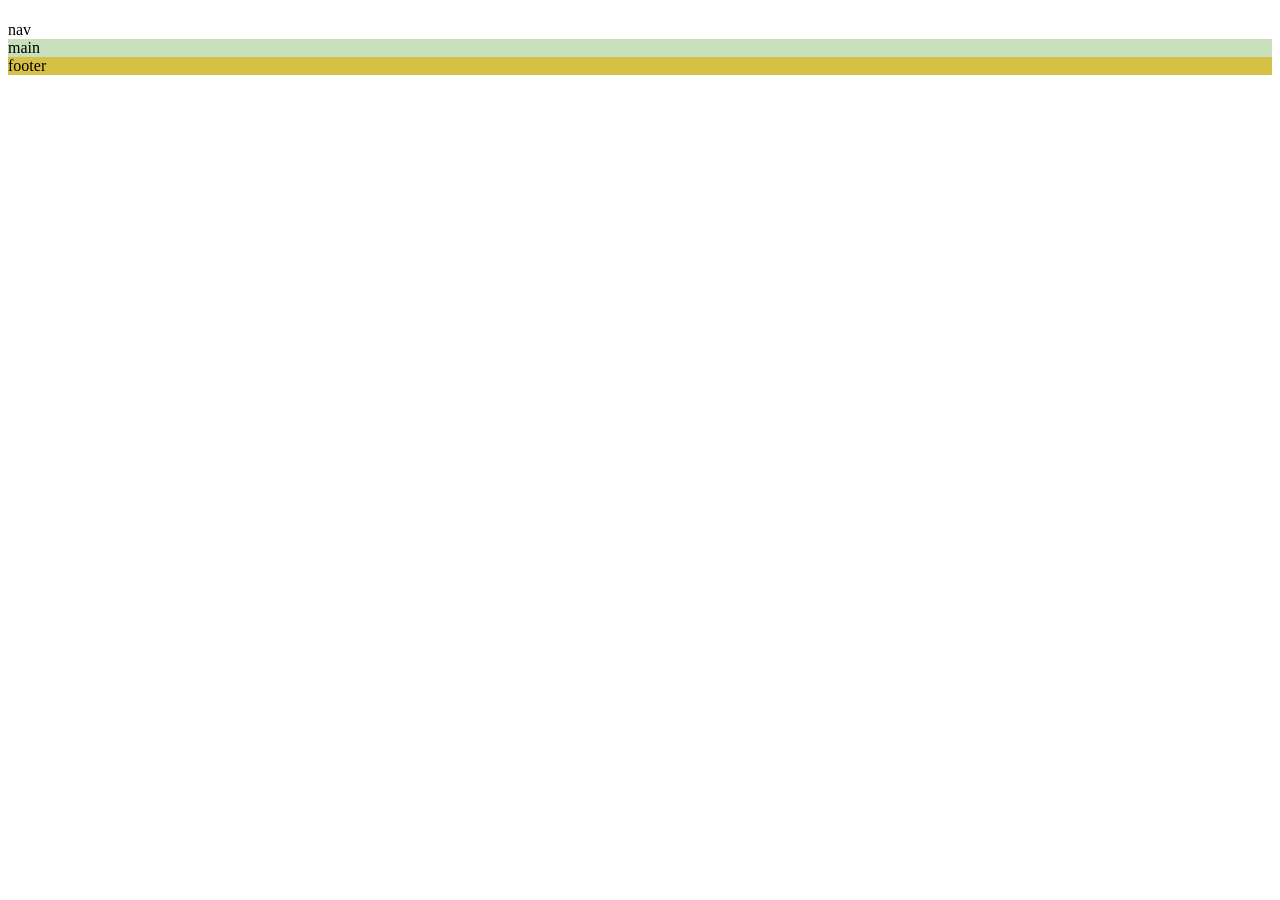
<file: LLOCWEB/grill.html>
<!DOCTYPE html>
<html lang="en">
<head>
   <style>
    <meta charset="UTF-8">
    <title>DOCUMENT</title>
 <meta charset="UTF-8">
    <meta name="viewport" content="width=device-width, 
    initial-scale=1.0">
    <title>GRID</title>
    <style type="text/css">
        .grid-container{
            width: 100% ;
            height: 2000px ;
            display: grid;
            grid-column: 200px 400px;
            grid-row: 572px 143px 1110px 350px;
            grid-gap: 20px;
            background: black;
                
        }
        header{
            display: flex;
            justify-content: 
            flex-direction: column;
            background: #ede381
        }
        nav{
            display: flex;
            justify-content: 
            background: #98cfb8
            
        }
        main{
            background: #c7dfbb
        }
        footer{
            background:#d7c046
        }
        
    </style>
    <head/>
    
<body> 
 
<div class="grid-container"> 
 <head>
 <h1>
     
 </h1>
 </head>   
 <nav>nav</nav>
 <main>main</main>
 <footer>footer</footer>
 </div>
</body>

<html></html>
</file>
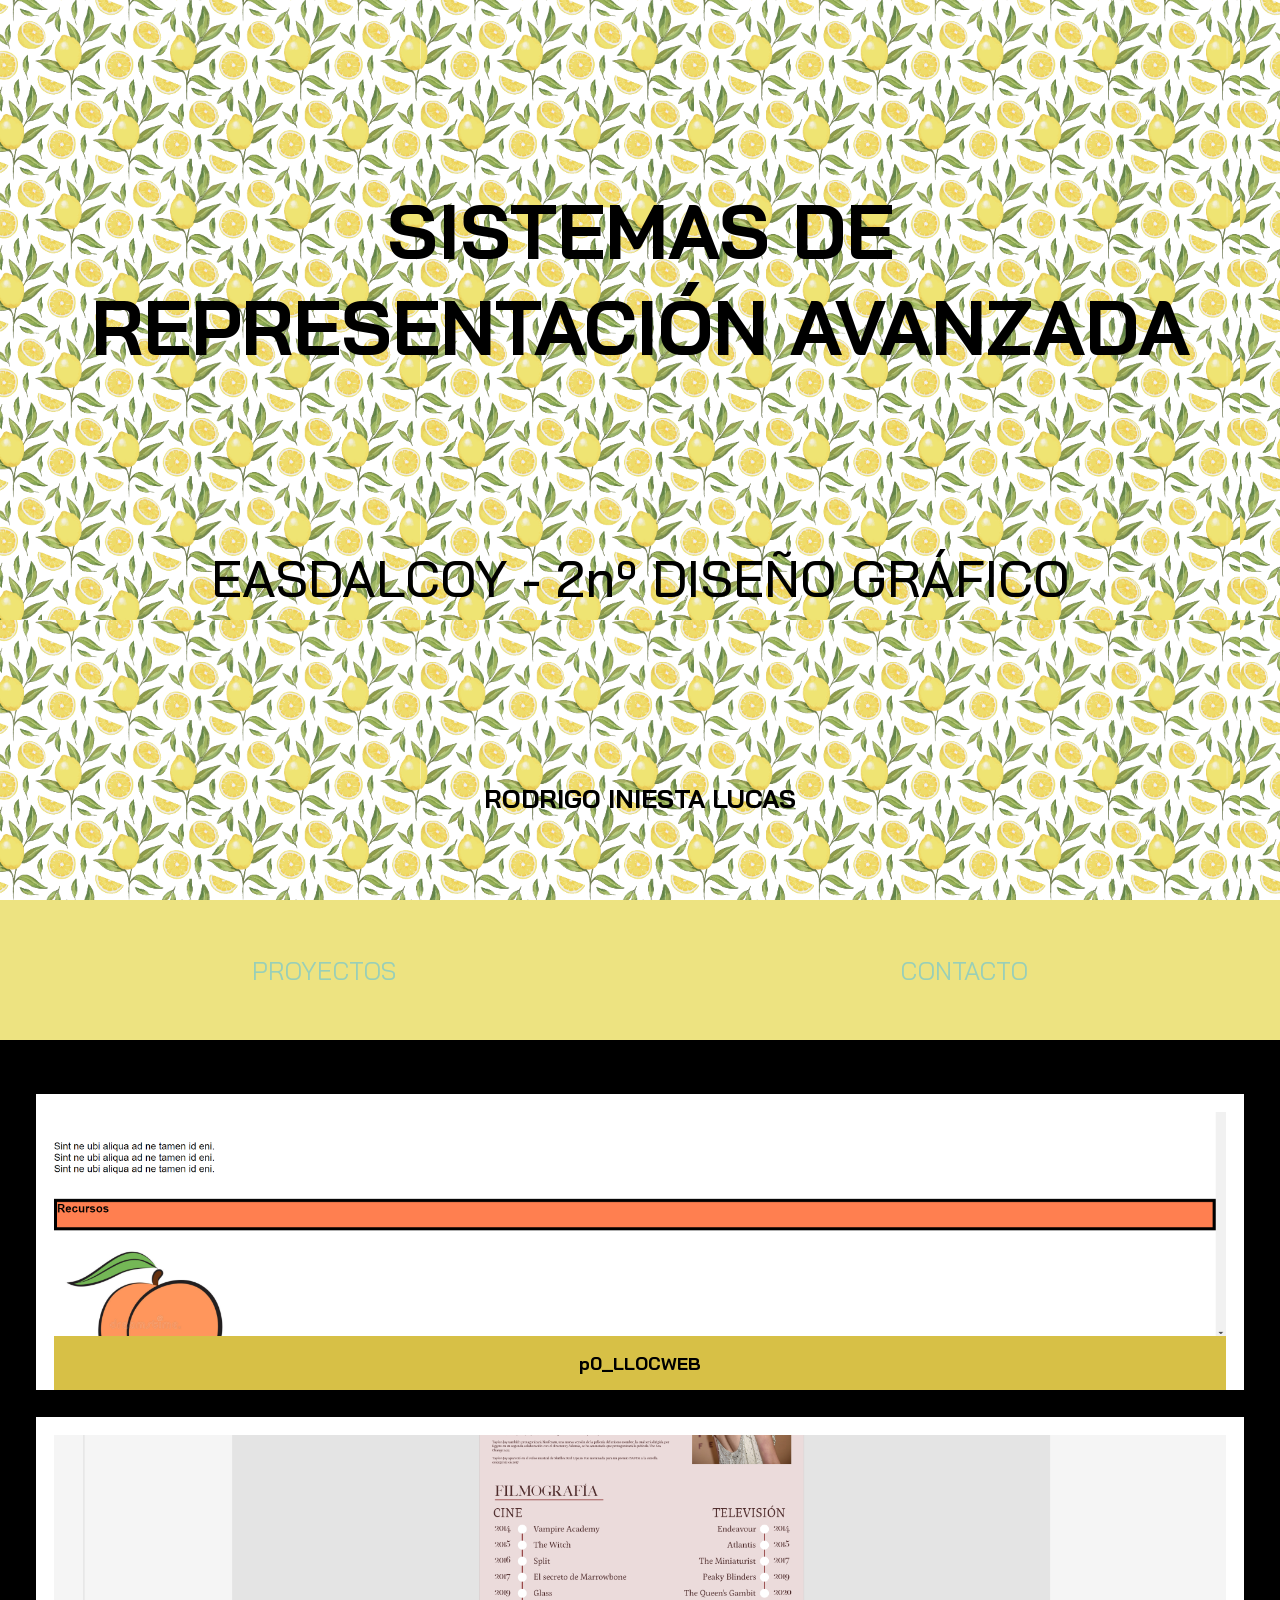
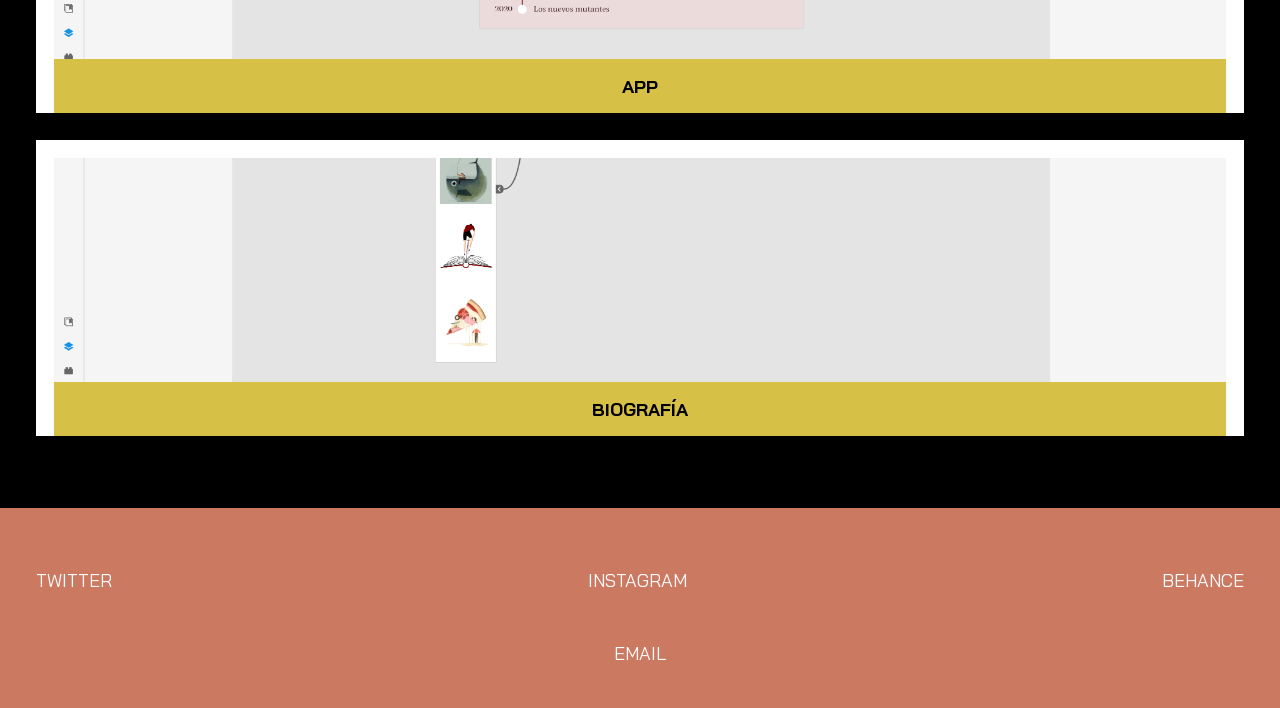
<file: LLOCWEB/index1.html>
<!DOCTYPE html>
<html lang="en">
<head>
        <meta charset="UTF-8">
        <meta name="viewport" content="width=device-width, initial-scale=1.0">
        <title>SISTEMAS DE REPRESENTACIÓN AVANZADA</title>
        <link rel="preconnect" href="https://fonts.gstatic.com">
         <link href="https://fonts.googleapis.com/css2?family=Bai+Jamjuree:ital,wght@1,500&family=Coda+Caption:wght@800&family=Roboto&display=swap" rel="stylesheet">
        <style type="text/css">
            /*reset*/
            
            * {
                margin: 0;
                padding: 0;
                box-sizing: border-box;
            }
                img {
                width: 100%;
                height: auto;
            }
                a {
                    text-decoration: none;
                    text-transform: uppercase;
            }
                body {
                    font-size: 18px;
                    font-family:'Bai Jamjuree', sans-serif;
                }
                header {
                    display: flex;
                    flex-direction: column;
                    justify-content: space-around;
                    color: #354F52;
                    background-image: url(img/limones.png);
                    background-size: contain;
                    background-position: -40px -100px;
                    height: 100vh;
                    width: 100%;
                    padding: 0 36px 0 36px;
                    font-size: 2vw;
            }
            h1 {
                font-size: 6vw;
                line-height: -20vw;
                text-align: center;
                color: black;
            }
            h2 {
                font-size: 4vw;
                font-weight: 500;
                text-align: center;
                color: black;
            }
            h3 {
                font-size: 2vw;
                font-weight: 500;
                text-align: center;
                color: black;
            }
            nav {
                position:sticky;
                top: 0;
                background-color:#ede381;
                width: 100%;
                height: 140px;
                display: flex;
                justify-content: space-around;
                align-items: center;
            }
            nav a {
                color: #98cfb8;
                font-size: 1.4em;
            }
            main {
                background-color: black;
                padding: 3em 2em 2.5em 2em;
            }
            section {
                width: 100%;
                display: flex;
                flex-direction: column;
                padding: 1em 1em 0 1em;
                background-color: white;
                margin: 0 0 1.5em 0;
            }
            section figure {
                height: 224px;
                background-color:#c7dfbb;
            }
            section figure img {
                height: 224px;
                object-fit: cover;
                object-position: bottom;
            }
            section figcaption {
                display: flex;
                justify-content: center;
                align-items: center;
                height: 3em;
                background-color: #d7c046;
            }
            footer {
                display: flex;
                height: 200px;
                background:#cc7962;
                flex-direction: column;
                justify-content: space-around;
                align-items: center;
                padding: 2em 2em 1em 2em;
            }
            footer a {
                 color: white;
            }
            .xxss {
                display: flex;
                width: 100%;
                justify-content: space-between;
                
            }
              section-findcaption
            /* Small devices (portrait tablets and large phones, 600px and up) */
            @media only screen and (max-width: 600px) {
            main {
            background: white;
            }
            
            /* Medium devices (landscape tablets, 768px and up) */
            @media only screen and (min-width: 600px) {
            header {}
            main {
            background-color:#98cfb8;
            }
                
            h1 {
                font-size: 7vw;
                line-height: 8vw;
                width: 100%;
                padding: 0 25% 0 25%;
            }
            h2 {
                font-size: 4vw;
                padding: 0 25% 0 25%;
            }
            h3 {
                font-size: 2.5vw;
                padding: 0 25% 0 25%;
            }
            nav {
                position: relative;
                justify-content: center;
            }
            nav a {
             padding: 0 2em;
            }
            .grid-container {
                padding: 0 20%;
                display: flex;
                flex-direction: row;
                flex-wrap: wrap;
            }
            section {
                width: 30%;
                margin: 1.5em 1em 1em 1em;
            }
            footer {
            flex-direction: row;
            }
            .xxss {
                width: 75%;
                justify-content: space-between;
            }
            .email {
                display: flex;
                width: 25%;
                justify-content: flex-end;
               
            }
            /* Extra large devices (large laptops and desktops, 1200px and up) */
            @media only screen and (min-width: 1200px) {
            body {
            background: white;
            }
            h1 br {
                display: none;
            }
            h1 {
                font-size: 3.5vw;
                padding: 0 16.6%;
                text-align: center;
                line-height: -100vw;
                
                }
           
            h2 {
                
                font-size: 2.5vw;
                padding: 5 60%;
                align-items: center;
                line-height: -100vw;
          
            }
                
            </style>
        </head>
        <body>
            <header>
                <h1><br>SISTEMAS DE <br> REPRESENTACIÓN AVANZADA <br></h1>
                <h2>EASDALCOY - 2nº DISEÑO GRÁFICO</h2>
                <h3><strong>RODRIGO INIESTA LUCAS</strong></h3>
                
            </header>
            <nav>
                <a href="index.html">PROYECTOS</a>
                <a href="index.html">CONTACTO</a>
                
            </nav>
            
            <main>
                <div class="grid-container">
                <section>
                <figure>
                    <img src="img/2021-01-25.png"alt= "LLOCWEB">

            </figure>
            <figcaption>
            
                <h4>p0_LLOCWEB</h4>
                </figcaption>
            </section>
            <section>
            <figure>
                <img src="img/2021-01-25%20(2).png" alt="llocweb">
            </figure>
                <figcaption>
                <h4>APP</h4>
                </figcaption>
            </section>
            <section>
            <figure>
                <img src="img/2021-01-25%20(3).png" alt="llocweb">
            </figure>
            <figcaption>
                <h4>BIOGRAFÍA</h4>
                </figcaption>
         </section>
         </div>
        </main>
        <footer>
                <div class="xxss">
               
                 <a href="#">TWITTER</a>
                <a href="https://www.instagram.com/rogssn/">INSTAGRAM</a>
                <a href="#">BEHANCE</a>
                </div>
                <div class="email">
                <p><a href="mailto:iniestalr@easdalcoi.es">EMAIL</a></p>
        </div>
    </footer>
    </body>
    </html>
</file>
